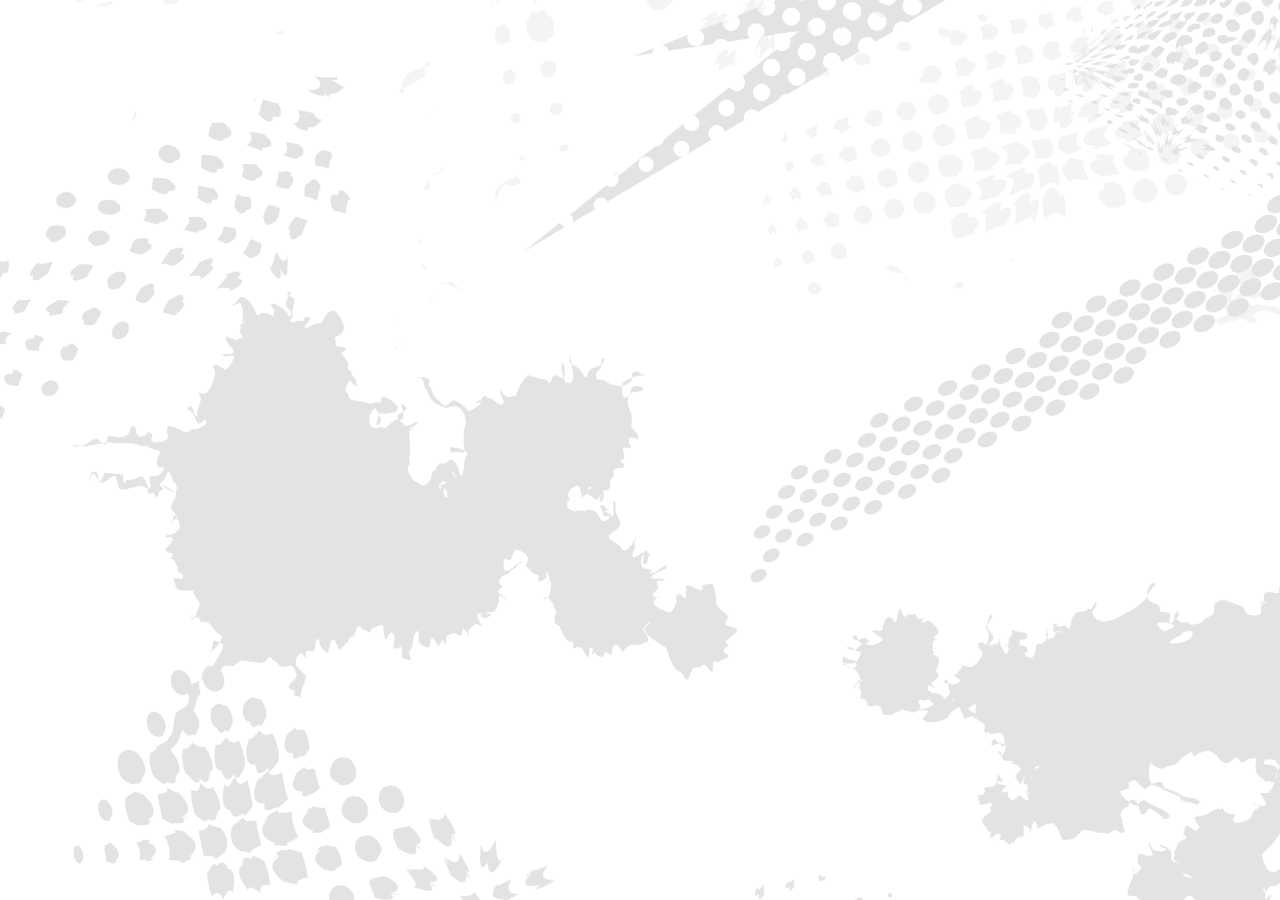
<file: calendar.html>
<!DOCTYPE html> 
<html lang="en">
<head>
    <meta charset="UTF-8">
    <meta http-equiv="X-UA-Compatible" content="IE=edge">
    <meta name="viewport" content="width=device-width, initial-scale=1.0">
    <title>Document</title>
    <!-- CDN -->
    <link rel="stylesheet" href="https://uicdn.toast.com/calendar/latest/toastui-calendar.min.css" />
    <link rel="stylesheet" href="css/styles.css">
    <link rel="stylesheet" href="css/components/calendar.css">
</head>
<body>
    <div id="calendar" class="bold" style="height: 400px;"></div>

    <script src="https://uicdn.toast.com/calendar/latest/toastui-calendar.ie11.min.js"></script>
    <script src="js/components/calendar.js"></script>
</body>
</html>
</file>
<file: css/styles.css>
/* Naranja: #F08A01 */
/* Verde: #2E8C14 */
/* Naranaja oscuro: #DE3E04 */

/* Globals */
* {
    box-sizing: border-box;
    padding: 0;
    margin: 0;
}

@font-face {
    font-family: Poppins-Bold;
    src: url("../assets/fonts/Poppins-Bold.ttf")  format('truetype');
}

@font-face {
    font-family: Poppins-Light;
    src: url("../assets/fonts/Poppins-Light.ttf")  format('truetype');
}

@font-face { 
    font-family: Poppins-ExtraLight;
    src: url("../assets/fonts/Poppins-ExtraLight.ttf")  format('truetype');
}

body {
    font-family: 'Poppins-Light', 'Arial Narrow', Arial, sans-serif;
    font-size: 14px;
    color: rgb(78, 78, 78);
    background-image: url(../assets/background.png);
    background-position: left;
    background-size: cover;
}

.separator {
    padding: 0 2rem;
}

.carousel-inner {
    border-top-right-radius: .7rem;
    border-top-left-radius: .7rem;
}

.bg-primary {
    --bs-bg-opacity: 1;
    background-color: #2E8C14 !important;
}

.bg-secondary {
    --bs-bg-opacity: 1;
    background-color: #DE3E04 !important;
}

.btn-secondary {
    font-family: Poppins-Bold;
    border-radius: 8px;
    background: rgb(222,62,4);
    background: linear-gradient(13deg, rgba(222,62,4,1) 51%, rgba(255,145,0,1) 100%);
    padding: 0.3rem 1.5rem;
    border: none;
}

.btn-secondary:hover {
    border-color: rgb(255, 230, 0) !important;
    background: linear-gradient(13deg, rgba(222,62,4,1) 25%, rgba(255,145,0,1) 100%);
}
 
.btn-primary {
    font-family: Poppins-Bold;
    border-radius: 8px;
    background: rgb(46,140,20);
    background: linear-gradient(13deg, rgba(46,140,20,1) 51%, rgba(255, 196, 0, 0.729) 100%);
    padding: 0.3rem 1.5rem;
    border: none;
}

.btn-primary:hover {
    background: linear-gradient(13deg, rgba(46,140,20,1) 35%, rgba(255, 196, 0, 0.729) 100%);
}

.btn-danger {
    font-family: Poppins-Bold;
    border-radius: 8px;
    background: linear-gradient(13deg, rgb(119 28 28) 51%, rgb(255 0 0) 100%);
    padding: 0.3rem 1.5rem;
    border: none;
}

.btn-danger:hover {
    background: linear-gradient(13deg, rgb(119 28 28) 35%, rgb(255 0 0) 100%);
}

.tex-secondary {
    color: rgb(222,62,4) !important;
}

.tex-primary {
    color: #2E8C14 !important;
}

.tex-gray {
    color: rgb(78, 78, 78);
}

.container {
    /* margin: 0;
    padding: 0; */
}

.center {
    display: flex;
    justify-content: center;
}

.bold {
    font-family: Poppins-Bold;
}

.light {
    font-family: Poppins-Light;
}

.extraLight {
    font-family: 'Poppins-ExtraLight';
}

.btn-social {
    margin: .5rem;
    padding: .2rem .5rem;
    border-radius: .3rem;
    box-shadow: rgba(0, 0, 0, 0.15) 1.95px 1.95px 2.6px;
    color: white;
}

/* Navbar */
.navbar {
    z-index: 1;
    height: 7rem;
    padding: 0 7rem;
    box-shadow: rgba(0, 0, 0, 0.35) 0px 5px 15px;
}

.navbar .container-fluid {
    background-color: #2E8C14;
}

.navbar-collapse {
    flex-basis: 100%;
    flex-grow: 0 !important;
    align-items: center;
}

.navbar-collapse {
    font-family: 'Poppins-ExtraLight';
}

.nav-button {
    padding: 0.3rem 1.5rem;
    border: none;
    border-radius: 8px;
    background: rgb(222,62,4);
    background: linear-gradient(13deg, rgba(222,62,4,1) 51%, rgba(255,145,0,1) 100%);
    font-family: Poppins-Bold;
}

.nav-item {
    margin: 2.5rem .5rem;
}

.nav-item-button {
    align-self: baseline;
}


/* Hero */
.hero {
    height: 31.5rem;
    background-image: url(../assets/Recurso-1.png);
    background-position: top right;
    background-repeat: no-repeat;
    background-size: cover; 
}

.hero-text {
    height: 25rem;
}

.hero-text h2 {
    font-family: Poppins-Bold;
    text-align: right;
    font-size: 4.5rem;
}

.hero-button {
    padding: .3rem 3rem;
    align-self: flex-end;
    margin-right: 1rem;
    font-size: 1.8rem;
}

.nav-link:hover {
    font-weight: bold;
    padding-bottom: 2px;
    border-bottom: solid 5px;
    border-image: linear-gradient(45deg, rgb(255, 230, 0), rgba(222,62,4,1)) 1;
}

/* Lista Canchas */
.canchas-list{
    /* background-color: white; */
    /* background-image: url(../assets/background.png); */
    background-size: cover;
    background-repeat: no-repeat;
}

.canchas-list h2{
    font-family: Poppins-Bold;
    color: #DE3E04;
    font-size: 3rem;
}

.card {
    border: solid 2px rgba(0, 0, 0, 0.293);
    border-radius: .8rem;
    box-shadow: rgba(0, 0, 0, 0.15) 1.95px 1.95px 2.6px;
}

.card-header {
    padding: 0;
}

.card-body {
    padding: .5rem !important;
}

.badge-cards {
    width: 100%;
    display: flex;
    flex-direction: column;
    align-items: flex-end;
    position: absolute;
    top: 20px;
    row-gap: .5rem;
    font-size: 1.3rem;
    z-index: 1;
}

.badge-cards span {
    border-top-left-radius: .1rem;
    border-bottom-left-radius: .1rem;
    /*  */
    border-top-right-radius: 0;
    border-bottom-right-radius: 0;
    padding: .3rem;
}

.card-header-img {
    border-top-left-radius: .7rem;
    border-top-right-radius: .7rem;
    height: 15rem;
}

.card:hover {
    border: solid 2px #fb9529;
}

.card-title {
    font-family: Poppins-Bold;
    color: #2E8C14;
}

/* .cancha-icons {
    display: flex;
    flex-wrap: wrap;
    justify-content: space-around;
    row-gap: .3rem;
}

.cancha-icons img {
    height: 3rem;
} */

.card-button {
    position: relative;
    top: 1rem;
}

/* Pagination */
.page-link {
    padding: .5rem 1rem;
    border-radius: .4rem;
    background-color: #cccccc;
    color: rgb(78, 78, 78);
}

.page-link:hover {
    color: white;
    font-family: Poppins-Bold;
    background: linear-gradient(13deg, rgba(222,62,4,1) 51%, rgba(255,145,0,1) 100%);
}

.active-pag {
    font-family: Poppins-Bold;
    background: linear-gradient(13deg, rgba(222,62,4,1) 51%, rgba(255,145,0,1) 100%) !important;
    color: white !important;
    border-color: rgba(255,145,0,1) !important;
}

.page-item {
    padding: 0rem .2rem;
}

/* Footer */
.container-footer {
    background-color: #2E8C14;
}

.footer-item {
    list-style: none;
}

/* Vista cancha */
    .single{
        padding: 4rem .5rem !important;
    }

    .single-title {
        
    }

    .single-title h1{
        margin-bottom: 0;
    }

    .title-info {
        display: flex;
        flex-wrap: wrap;
        justify-content: flex-start;
    }

    .star-checked {
        color: orange;
    }

    .single-name {
        font-size: 2.5rem;
    }

    /* Tab Gallery */
    .previews-column {
        margin: 0;
    }

    .previews  {
        height: 24.5rem;
        display: flex;
        flex-direction: column;
        justify-content: space-around;
        row-gap: 1rem;
    }

    .preview-container {
        height: 100%;
    }

    .tab-preview {
        height: 100%;
        width: 100%;
        border-radius: 10px;
        cursor: pointer;
    }

    .tab-preview:hover {
        opacity: .5;
    }

    .tab-img {
        height: 24.5rem;
        width: 100%;
        border-radius: 10px;
        transition: all .5s;
    }

    .spinner-container {
        position: relative;
        top: -55%;
        display: flex;
        justify-content: center;
        z-index: 1;
        padding: 0 1rem;
    }

    .controls {
        position: relative;
        top: -50%;
        z-index: 1;
        display: flex;
        justify-content: space-between;
        padding: 0 1rem;
    }

    .control-right {
        color: rgb(255, 255, 255);
    }

    .control-left {
        color: rgb(255, 255, 255);
    }

    .btn-control {
        padding: 1.2rem .8rem;
        background-color: #958f8f;
        opacity: .8;
        box-shadow: rgba(0, 0, 0, 0.25) 0px 0.0625em 0.0625em, rgba(0, 0, 0, 0.25) 0px 0.125em 0.5em, rgba(255, 255, 255, 0.1) 0px 0px 0px 1px inset;
    }

    .btn-control:hover {
        color: #DE3E04 !important;
        border-color: #DE3E04 !important;
    }

    .btn-control:active {
        color: #DE3E04 !important;
    }

    /* Features */
    
    /* Forms */
    .form-control {
        border: 1.6px solid #2E8C14 !important;
    }

    .form-control:focus {
        border-color: #fb9529 !important;
        box-shadow: rgba(0, 0, 0, 0.25) 0px 0.0625em 0.0625em, rgba(0, 0, 0, 0.25) 0px 0.125em 0.5em, rgba(255, 255, 255, 0.1) 0px 0px 0px 1px inset !important;
    }

    .input-group-text {
        background-color: white !important;
        color: #2E8C14;
        border: 1.6px solid #2E8C14 !important;
        border-left: none !important;
    }

    .form-control:focus + .input-group-text {
        color: #fb9529;
        border-color: #fb9529 !important;
        box-shadow: rgba(0, 0, 0, 0.25) 0px 0.0625em 0.0625em, rgba(0, 0, 0, 0.25) 0px 0.125em 0.5em, rgba(255, 255, 255, 0.1) 0px 0px 0px 1px inset !important;
    }

    /* Map */
    .map-container {
        border: 2px solid #2E8C14;
        border-radius: 8px;
        margin: 1rem 0rem;
    }

/* Navbar media queries*/
@media (max-width: 760px) {
    /* Navbar */
    .navbar {
        height: 10rem;
        padding: 0;
    }

    .navbar-brand {
        margin: 0;
    }

    .navbar .container-fluid {
        background-image: url(../assets/background.png);
        background-repeat: no-repeat;
        background-size: cover;
        background-position: left;
        justify-content: center;
    }

    .navbar-collapse {
        font-family: 'Poppins-Light';
    }

    .navbar-nav-scroll {
        max-height: 15rem;
    }

    .nav-item {
        align-self: center;
        margin: .3rem;
    }

    .nav-item-button {
        align-self: center;
    }

    .navbar-toggler:focus {
        box-shadow: rgba(50, 50, 93, 0.25) 0px 2px 5px -1px, rgba(0, 0, 0, 0.3) 0px 1px 3px -1px;
    }

    .nav-link:hover {
        /* border: none; */
    }

    /* Hero */
    .hero {
        height: 30rem;
        background-position: right bottom;
    }

    .hero-button {
        margin: 0;
        align-self: center;
    }

    .hero-text h2 {
        font-family: Poppins-Bold;
        text-align: left;
        font-size: 4rem;
    }

    /* Canchas list */
    .canchas-list h2{
        font-family: Poppins-Bold;
        color: #DE3E04;
        font-size: 2rem;
    }

    .cancha-icons {
        display: flex;
        flex-wrap: wrap;
        justify-content: center;
        column-gap: 1rem;
    }

    /* Vista cancha */
    .single{
        padding: 1rem !important;
    } 
        /* Tab Gallery */
        .previews-column {
            margin: .5rem 0;
            order: 2;
        }

        .previews  {
            height: 100px;
            flex-direction: row;
            gap: .5rem;
        }

        .preview-container {
            height: 100%;
        }

        .previews div{
            flex: 1 1 0;
            width: 0;
        }

        .tab-preview {
            height: 100%;
            width: 100%;
            border-radius: 4px;
        }

        .tab-img {
            height: 100%;
            width: 100%;
            border-radius: 4px;
            margin-bottom: 0;
        }
    /* Map */
    .map-container {
        margin: 1rem 0rem;
    }
}
</file>
<file: css/components/calendar.css>
.calendar-controls {
    display: flex;
    align-items: center;
    column-gap: .5rem;
}

.toastui-calendar-day-name__date {
    margin-right: -5px;
}
 
.toastui-calendar-day-name__name {
    /* font-size: .5rem; */
}

.toastui-calendar-timegrid-time-column .toastui-calendar-timegrid-hour-rows {
    width: 60% !important;
}

.toastui-calendar-time {
    height: 22rem !important;
}

.toastui-calendar-timegrid .toastui-calendar-columns {
    left: 42px !important;
}

.toastui-calendar-day-name-container {
    margin-left: 33px !important;
}

.toastui-calendar-allday {
    display: none !important;
}

.toastui-calendar-event-time {
    background-color: rgb(255,193,7) !important;
    color: white !important;
}

.toastui-calendar-template-time {
    display: flex !important;
    flex-direction: column !important;
}

.toastui-calendar-template-time span {
    margin-top: -1rem !important;
}

@media (max-width: 760px) {
    .toastui-calendar-day-name__date {
        font-size: .8rem;
    }
    
    .toastui-calendar-day-name__name {
        font-size: .5rem;
    }
}
</file>
